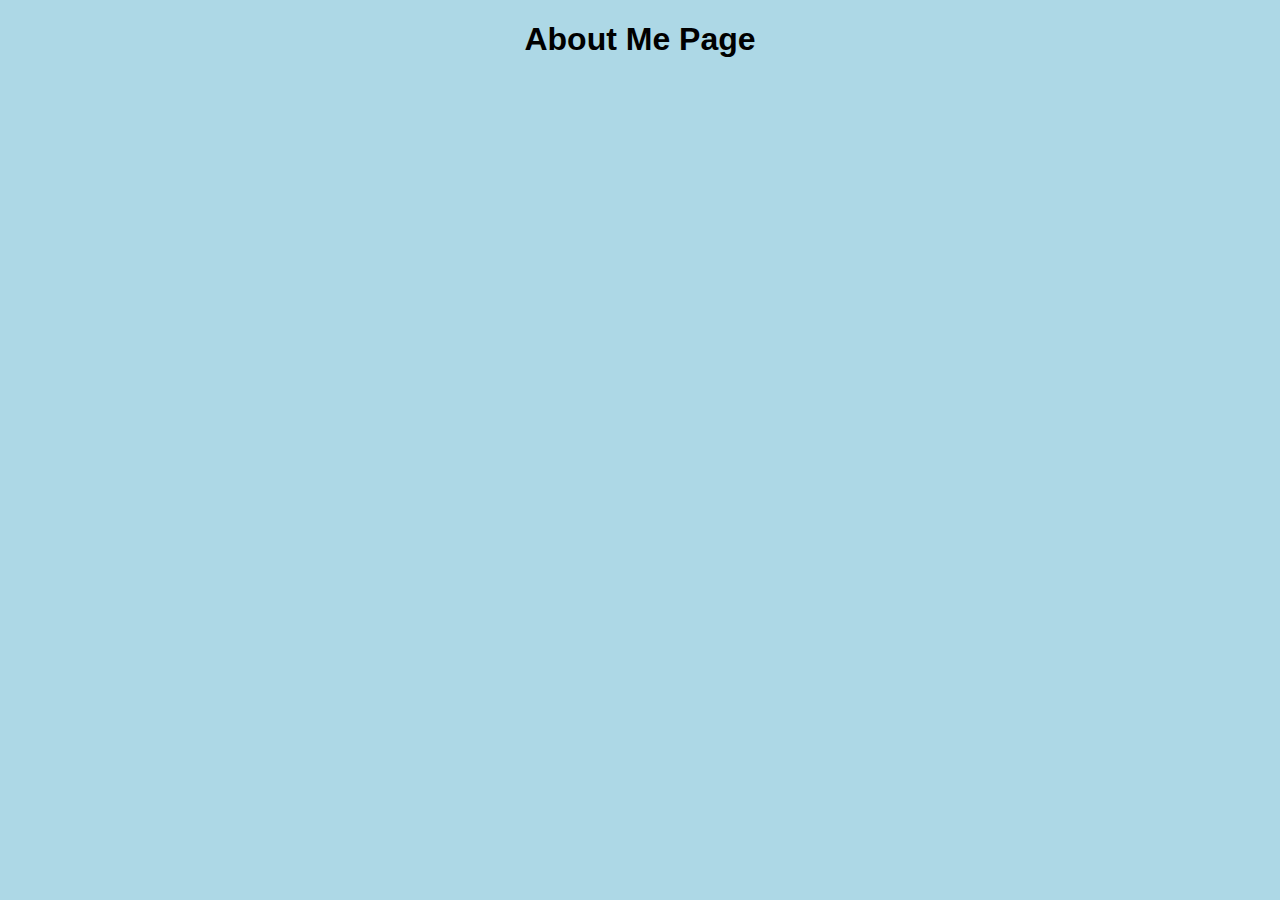
<file: about_me.html>
<!DOCTYPE html>
<html>
  <head>
    <link href="stylesheet.css" type="text/css"
      rel="stylesheet"/>
    <meta charset="UTF-8">
    <meta name="viewport" content="width=device-width, initial-scale=1.0">
    <title>About Me</title>
    
    
  </head>
  <body class="about-me-background-color">
    <h1>About Me Page</h1>
    
    
  </body>
</html>
</file>
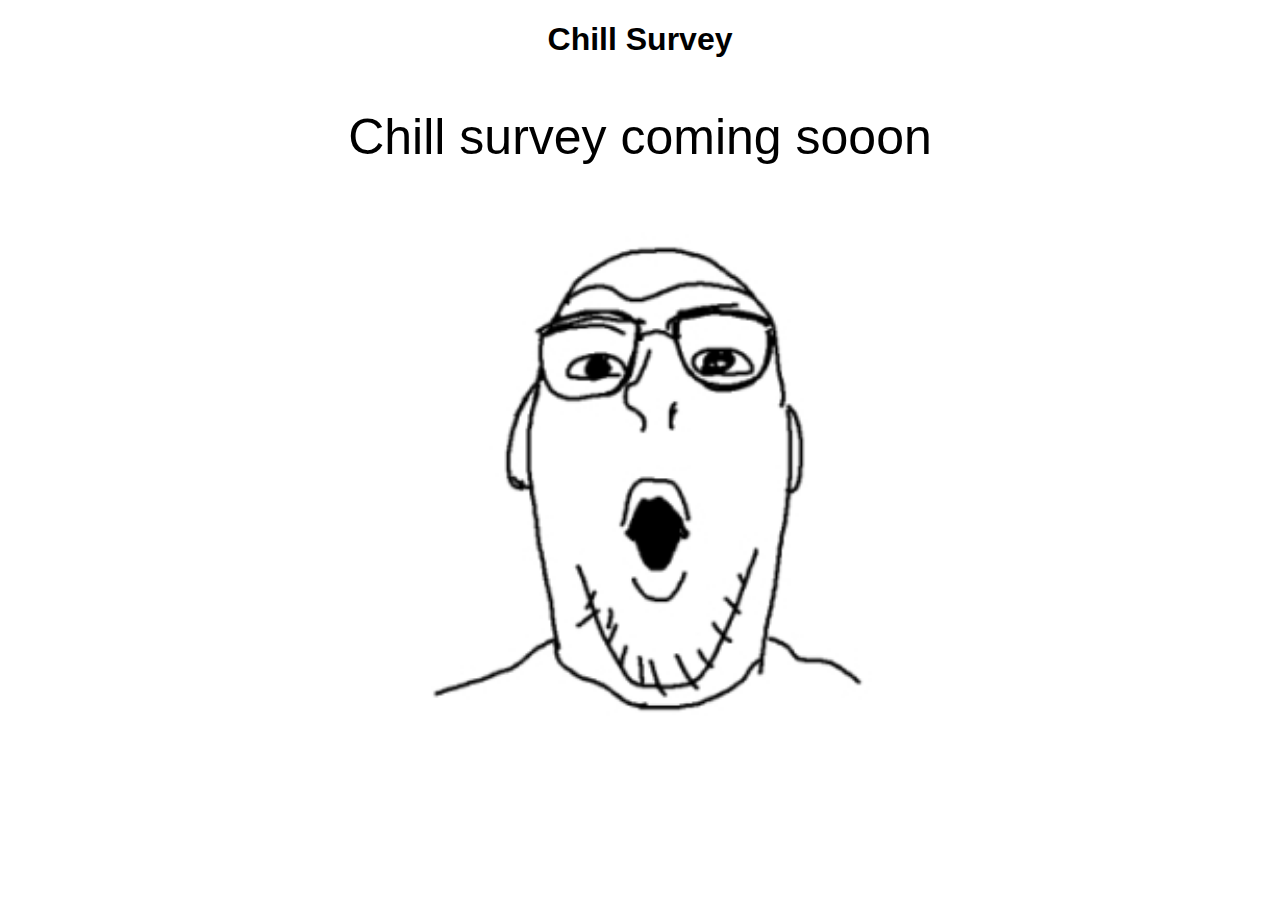
<file: chill-survey.html>
<!DOCTYPE html>
<html>
<head>
    <link href="stylesheet.css" rel="stylesheet">
</head>
<body>
<h1>Chill Survey</h1>
<p class="chill-survey-notice">Chill survey coming sooon</p>
<img src="images/surprised-face.png" class="surprise-face-guy">

</body>
</html>
</file>
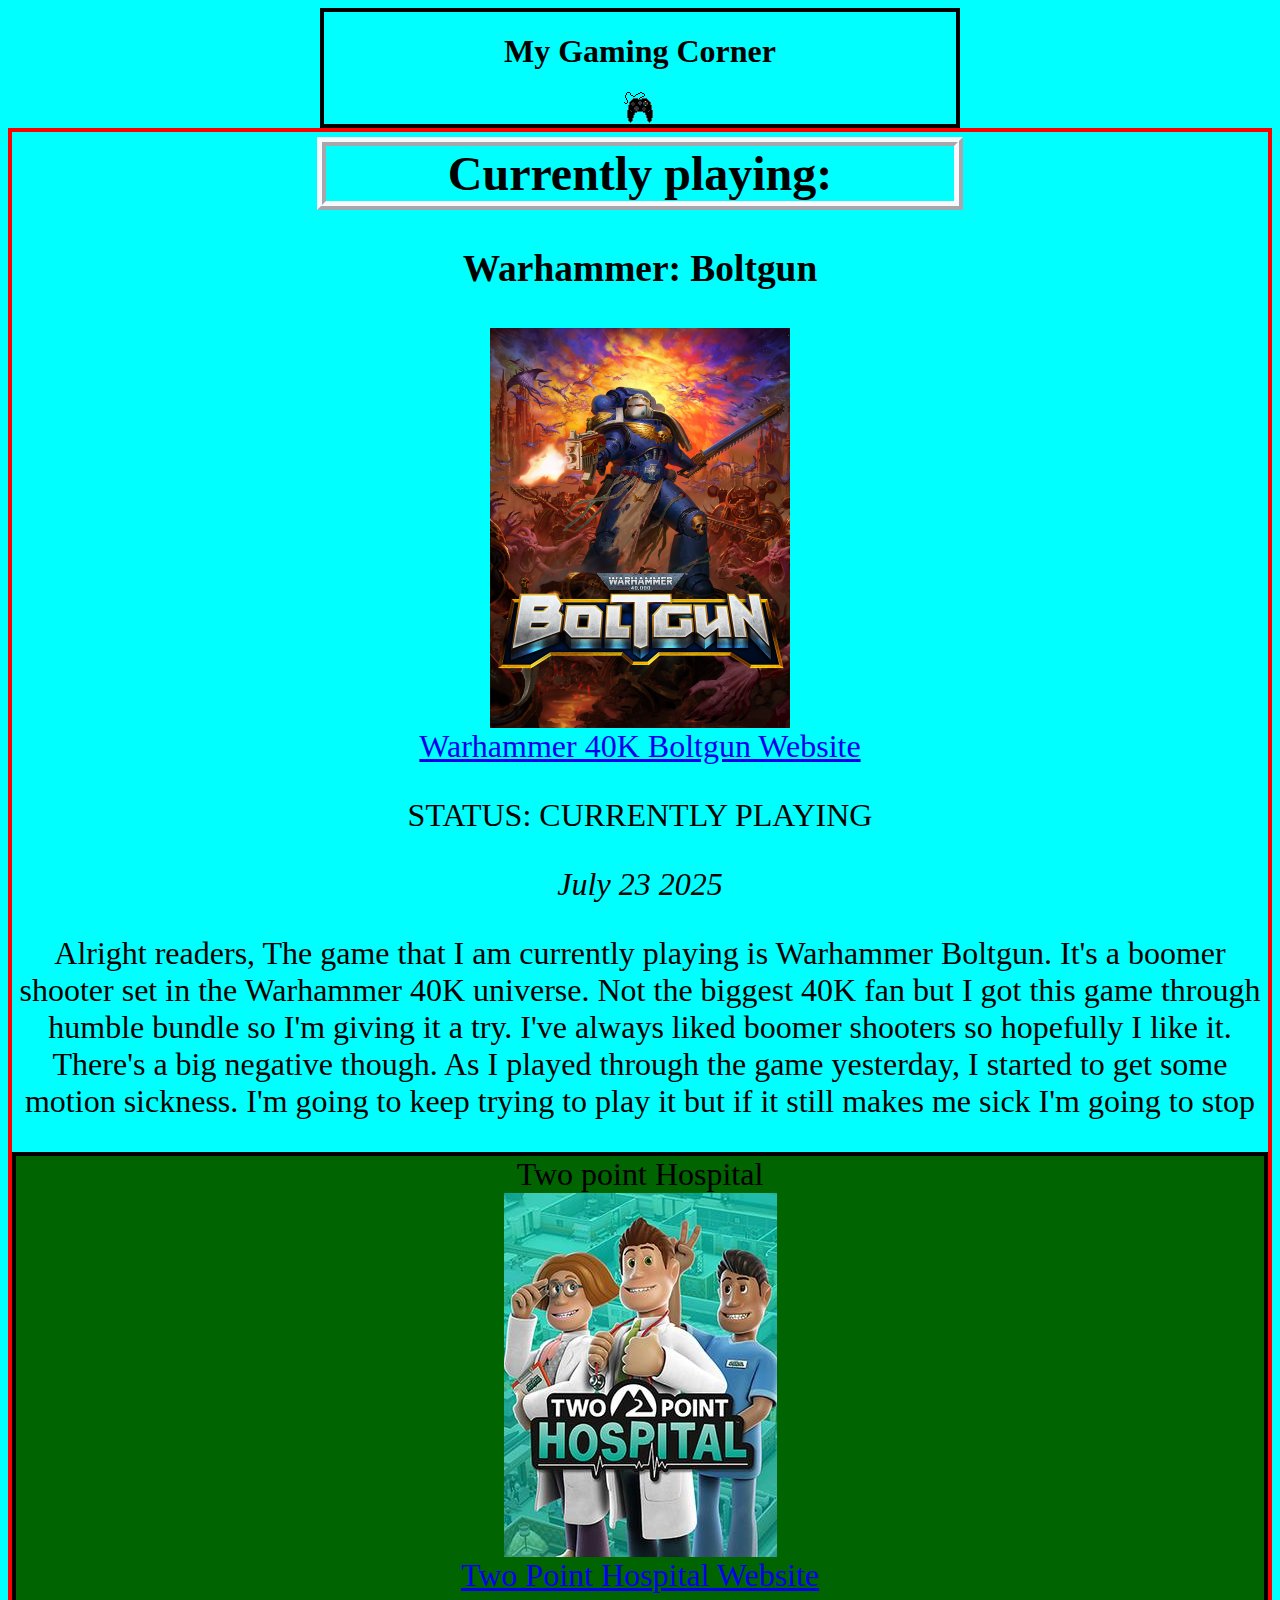
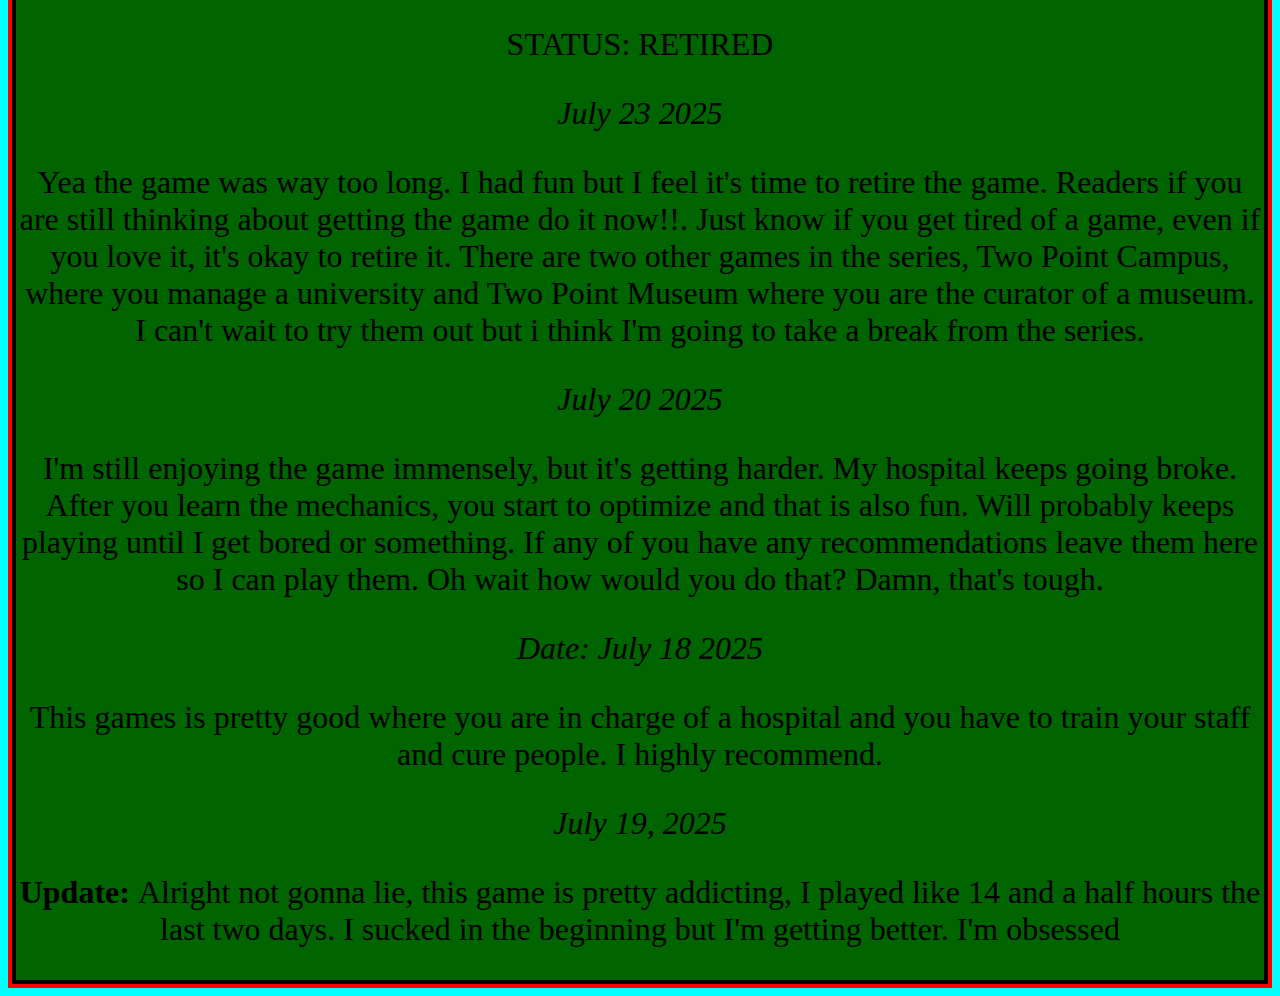
<file: gaming_corner.html>
<!DOCTYPE html>
<html>
  <head>
    <meta charset="UTF-8">
     <!--<meta name="viewport" content="width=device-width, initial-scale=1.0"> -->
    <title>The web site of sebascorner</title>
    <!-- The style.css file allows you to change the look of your web pages.
         If you include the next line in all your web pages, they will all share the same look.
         This makes it easier to make new pages for your site. -->
    <link href="gaming-corner-stylesheet.css" rel="stylesheet" type="text/css">
  </head>
  <body class="background">

    <div class="title-div"
    <img src="images/controller-gif.png" class="controller-one"></img>
    <h1>My Gaming Corner</h1>
    <img src="images/controller-gif.png"></img>    
  </div>

    <!--Start of currently playing section-->
    <div class="gaming-div">
    <h2>Currently playing: </h2>

    <!--Start of Warhammer Boltgun-->
    <h3>Warhammer: Boltgun</h3>
    <img src="images/warhammer-boltgun.jpg"></img>
    <a href="https://www.focus-entmt.com/en/games/warhammer-40000-boltgun" target="_blank">Warhammer 40K Boltgun Website</a>
    <p>STATUS: CURRENTLY PLAYING</p>

    <p><i>July 23 2025</i></p>
    <p>Alright readers, The game that I am currently playing is Warhammer Boltgun. It's a boomer shooter set in the Warhammer 40K universe. Not the biggest 40K fan but
      I got this game through humble bundle so I'm giving it a try. I've always liked boomer shooters so hopefully I like it. There's a big negative though. As I played
      through the game yesterday, I started to get some motion sickness. I'm going to keep trying to play it but if it still makes me sick I'm going to stop
    </p>

    <!-- Two Point Hospital Section-->
     <div class="game-div"
    <h3>Two point Hospital</h3>
    <img src="images/two_point_hospital.jpg"></img>
    <a href="https://www.twopointstudios.com/en" target="_blank">Two Point Hospital Website</a>

    <p>STATUS: RETIRED</p>

    <p><i>July 23 2025</i></p>
    <p>Yea the game was way too long. I had fun but I feel it's time to retire the game. Readers if you are still thinking about getting the game do it now!!. Just know
      if you get tired of a game, even if you love it, it's okay to retire it. There are two other games in the series, Two Point Campus, where you manage a university and
      Two Point Museum where you are the curator of a museum. I can't wait to try them out but i think I'm going to take a break from the series.
    </p>

    <div class="divider"></div>
    
    <p><i>July 20 2025</i></p>
    <p>I'm still enjoying the game immensely, but it's getting harder. My hospital keeps going broke. After you learn
      the mechanics, you start to optimize and that is also fun. Will probably keeps playing until I get bored or something.
      If any of you have any recommendations leave them here so I can play them. Oh wait how would you do that? Damn, that's
      tough.
    </p>
    <div class="divider"></div>
    
    
    <p><i>Date: July 18 2025</i></p>
    <p>This games is pretty good where you are in charge of a hospital and
      you have to train your staff and cure people. I highly recommend.
    </p>
    <div class="divider"></div>
    <p><i>July 19, 2025</i></p>
    <p><strong>Update: </strong>Alright not gonna lie, this game is pretty addicting, I played like 14
    and a half hours the last two days. I sucked in the beginning but I'm getting better. I'm obsessed</p>
    </div>
    </div>
  </body>
</html>
</file>
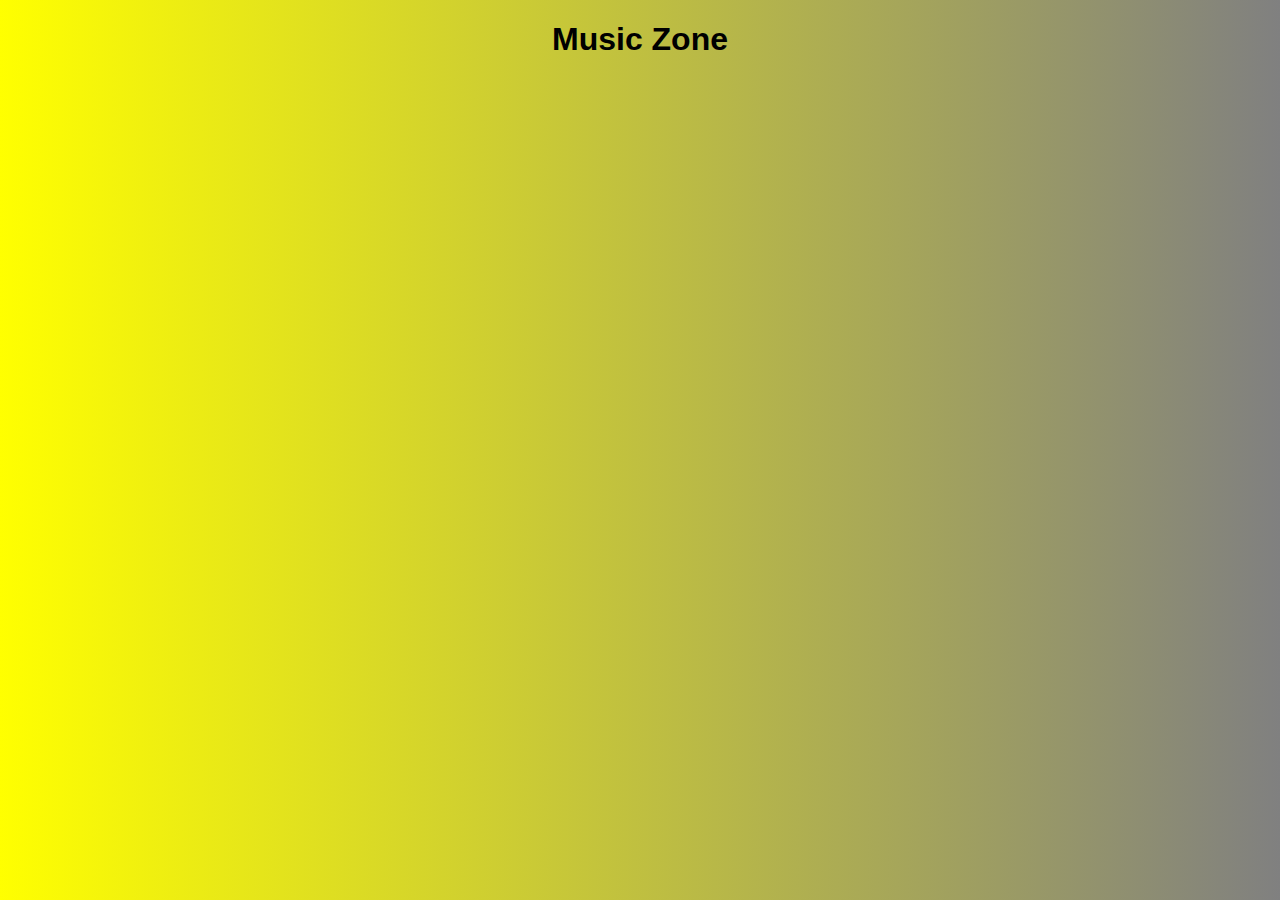
<file: music_zone.html>
<!DOCTYPE html>
<html>
  <head>
    <meta charset="UTF-8">
    <meta name="viewport" content="width=device-width, initial-scale=1.0">
    <title>The web site of sebascorner</title>
    <!-- The style.css file allows you to change the look of your web pages.
         If you include the next line in all your web pages, they will all share the same look.
         This makes it easier to make new pages for your site. -->
    <link href="stylesheet.css" rel="stylesheet" type="text/css" media="all">
  </head>
  <body class="music-zone-background-color">
    
    <h1 >Music Zone</h1>
    
  </body>
</html>
</file>
<file: stylesheet.css>
.main-page {
    background-color: linear-gradient(90deg, red, blue);
}

h1 {
  text-align: center;
}

.link-div {
  border: 10px;
  boder-radius: 30px;
  border-style: double;
  width: 50%;
  margin: auto auto;
  height: auto;
  margin-bottom: 50px;
}

.link-div-music {
  border: 10px;
  boder-radius: 30px;
  border-style: double;
  width: 50%;
  margin: auto auto;
  height: auto;
  margin-bottom: 50px;
}

.link

.link-div a:link {
  color:antiquewhite;
}

.link-div a:hover {
  background: blueviolet;
}

.link-div a:visited  {
  color: chartreuse;
}

.main-page-title {
    text-align: center;
}

.front-page-link {
    text-align: center;
    margin-top: 100px;
    margin-bottom: 100px;
}




.about-me-background-color {
  background-color: lightblue;
}

.gaming-corner-background-color {
  background: linear-gradient(to bottom right, blue, pink);
}

.music-zone-background-color {
  background: linear-gradient(to left, gray, yellow);
}

body {
  font-family: sans-serif;
}

.notice {
  text-align: center;
  font-size: 20px;
  color:rgb(255,255,0);
}

.notice-border {
  height:10px;
  margin-top:10px;
  margin-bottom:10px;
  background-color:rgb(255, 127, 0);
}

.marquee-text {
  font-size: 50px;
  color:rgb(255, 0 ,127)
}


.underconstructionmarquee {
  animation-name:marquee;
  animation-duration:15s;
  animation-direction: alternate;
  animation-iteration-count: infinite;
}

.chon-chon-div {
  height: fit-content;
  width: fit-content;
  display: inline;
  position: relative;
  bottom:300px;
  right: 100px;
}

.chon-chon-picture  {
 max-width: 50%;
 height: auto;
  display: inline;
  border-radius: 50%;
  border: 1px solid #ddd;
  margin-left: 60px;
}

blockquote {
  color: white;
  font-size: 90%;f
}

.escape-the-matrix-div {
  width: fit-content;
  height: fit-content;
  rotate: -15deg;
}

.corporate-gif {
  width: 50%;
  position:absolute;
  bottom: 300px;
  left:110px;

}

.footer {
  
}



@keyframes marquee {
  from {
    transform: translateX(0%);
  }
  to {
    transform: translateX(50%)
  }
}

.chill-survey-div {
  margin-top: 40px;
  color: chocolate;
}

.chill-survey-notice {
  text-align: center;
  font-size: 50px;
}

.surprise-face-guy {
  width: 500px;
  height: 500px;
  margin-left: auto;
  margin-right: auto;
  display: block;
}

.main-page-div {
  
  background-image: linear-gradient(45deg, blue, red);
  border: dashed red;
  border-radius: 30px;
  width: fit-content;
  max-width: 70%;
  height:fit-content;
  margin: auto;
}

.chill-link {
  color:coral
}

/* Chill Survey */
.chill-survey-div {
  border: solid 5px black;
  max-width: 40%;
  margin: 0 auto;
  color: black;
  padding: 10px;
  border-radius: 10px;
}

label {
  display: block;
  margin-top: 20px;
}

.submit-button {
  display: block;
  width: 10%;
  height: 15%;
  margin: 0 auto;

}

.chill-survey-html {
  background-color:goldenrod;
}

.yaya {
  font-size: 50px;
  text-align: center;
  color: pink;
}
</file>
<file: gaming-corner-stylesheet.css>
.background {
    background-color: aqua;
}

.title-div {
    display: flexbox;
    border: solid 4px black;
    width: 50%;
    margin: auto auto;
}


h1, h2, h3 {
    text-align: center;
}

h2 {
    border: ridge 9px ghostwhite;
    width: 50%;
    margin: 5px auto;

}

.gaming-div {
    margin: auto auto;
    text-align: center;
    border: solid 4px red;
    font-size: 2rem;
}

img {
    max-width: 300px;
    margin: auto auto;
    display: block;
}

.game-div {
    border: solid 4px black;
    background-color:darkgreen;
}
</file>
